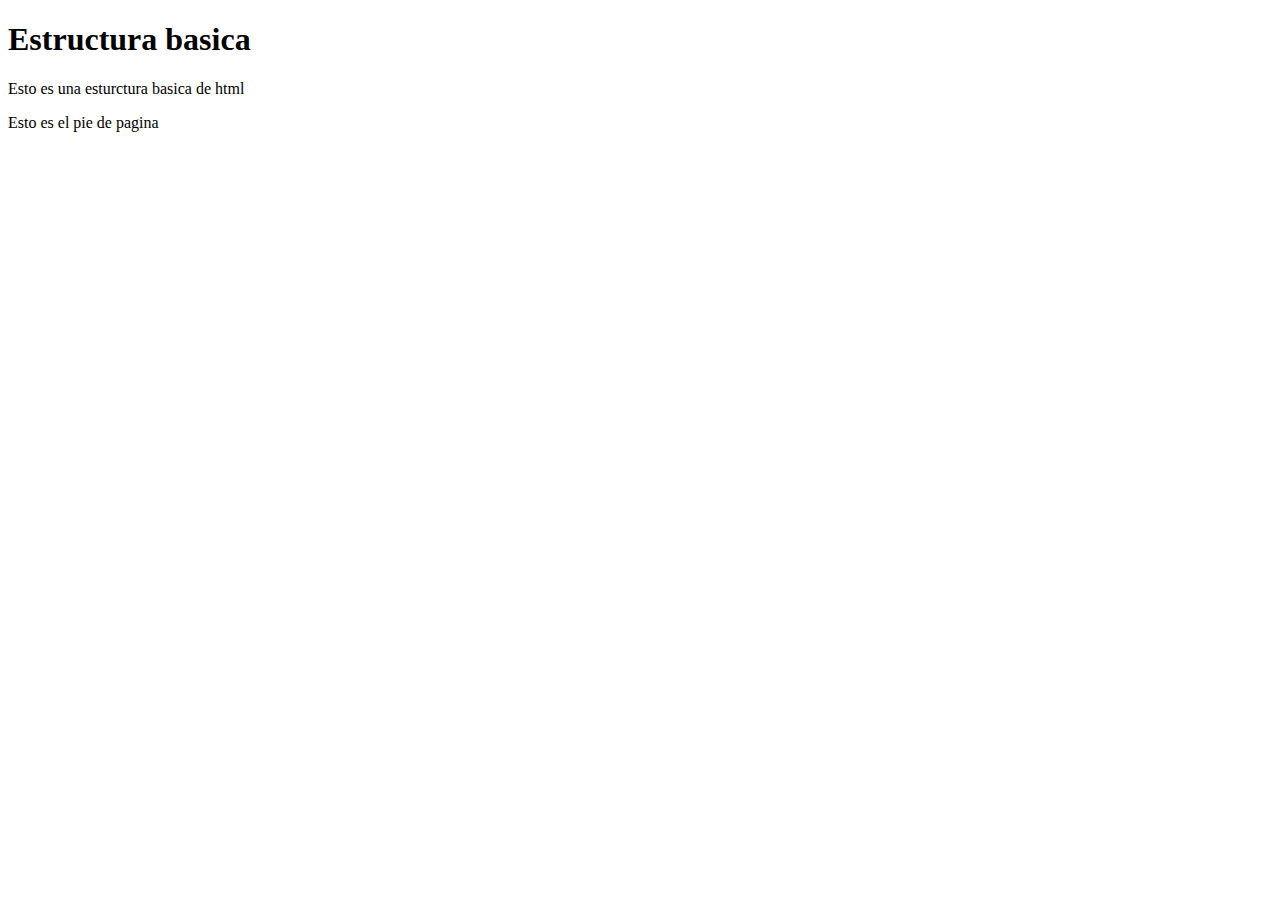
<file: 1Curso-frontendDeveloper/1_conceptos_basicos/index.html>
<!DOCTYPE html>
<html lang="en">
<head>
    <meta charset="UTF-8">
    <meta http-equiv="X-UA-Compatible" content="IE=edge">
    <meta name="viewport" content="width=device-width, initial-scale=1.0">
    <title>Document</title>
</head>
<body>
    <header><h1>Estructura basica</h1></header>
        <section>
        <p>
            Esto es una esturctura basica de html
        </p>
    </section>
    <footer>
        <p>Esto es el pie de pagina</p>
    </footer>
</body>
</html>
</file>
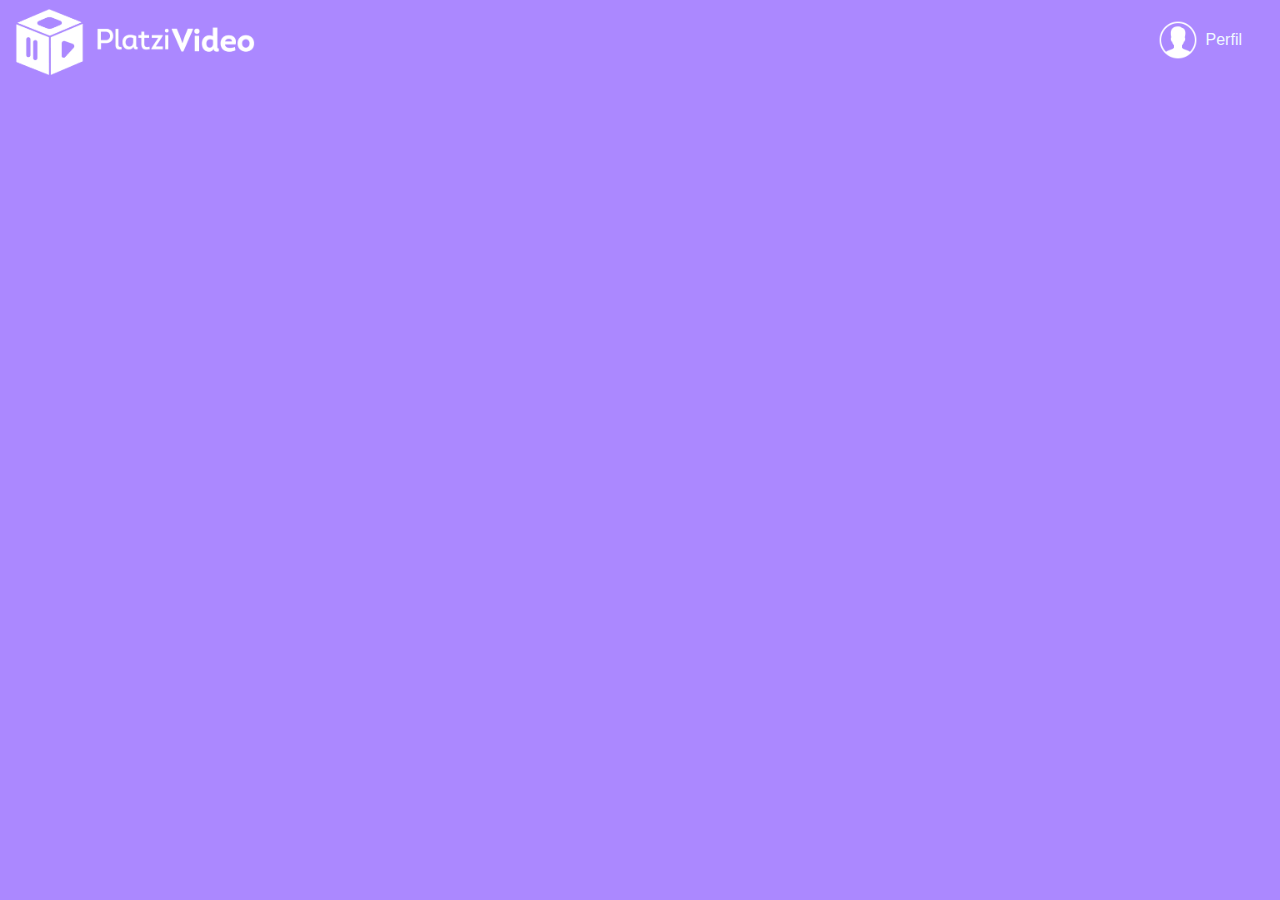
<file: 1Curso-frontendDeveloper/23_EstructuraconHtml_y_BEM-Menu-desplegable/menudesplegable.html>
<!DOCTYPE html>
<html lang="en">
<head>
    <meta charset="UTF-8">
    <meta http-equiv="X-UA-Compatible" content="IE=edge">
    <meta name="viewport" content="width=device-width, initial-scale=1.0">
    <link rel="preconnect" href="https://fonts.googleapis.com">
    <link rel="preconnect" href="https://fonts.gstatic.com" crossorigin>
    <title>Document</title>
</head>
<style>
    body{
        margin: 0;
        font-family: 'Mulish', sans-serif;
        background-color: #ab88ff;
    }
    .header{
        background: #ab88ff;
        width: 100%;
        height: 80px;
        display: flex;
        justify-content: space-between;
        align-items: center;
    }
    .header__img{
        width: 250px;
        margin-top: 4px;
        margin-left: 10px;
    }
    .header__menu{
        margin-right: 30px;
        /* background-color:cadetblue; */
    }
    .header__menu ul{
        display: none;
        /* background-color:rgb(160, 95, 138); */
        list-style: none;
        padding: 0;
        position:absolute;
        width: 100px;
        text-align: right;
        margin: 0px 0px 0px -14px;
    }

    .header__menu:hover ul, ul:hover{
        display: block;
    }
    .header__menu li{
        margin: 10px 0px;
    }
    .header__menu li a{
        color: cornsilk;
        text-decoration: none;
    }
    .header__menu li a:hover{
        color: cornsilk;
        text-decoration: underline;
    }
    .header__menu--profile{
        margin: 8px;
         
        /* background-color:rgb(31, 211, 112); */
        display: flex;
        align-items: center;
    }
    .header__menu--profile img{
        margin-right: 8px;
        width: 40px;
    }
    .header__menu--profile p{
        margin:0px;
        color: aliceblue;
    }
</style>
<body>
    <header class="header">
        <img class="header__img" src="logo-platzi.png" alt="logodeplatzi">
        <div class="header__menu">
            <div class="header__menu--profile">
                <img src="./user-icon.png" alt="icono usuario">
                <p>Perfil</p>

            </div>
            <ul>
                <li><a href="/">Cuenta</a></li>
                <li><a href="/">Cerrar Sesion</a></li>

            </ul>
        </div>
    </header>
</body>
</html>
</file>
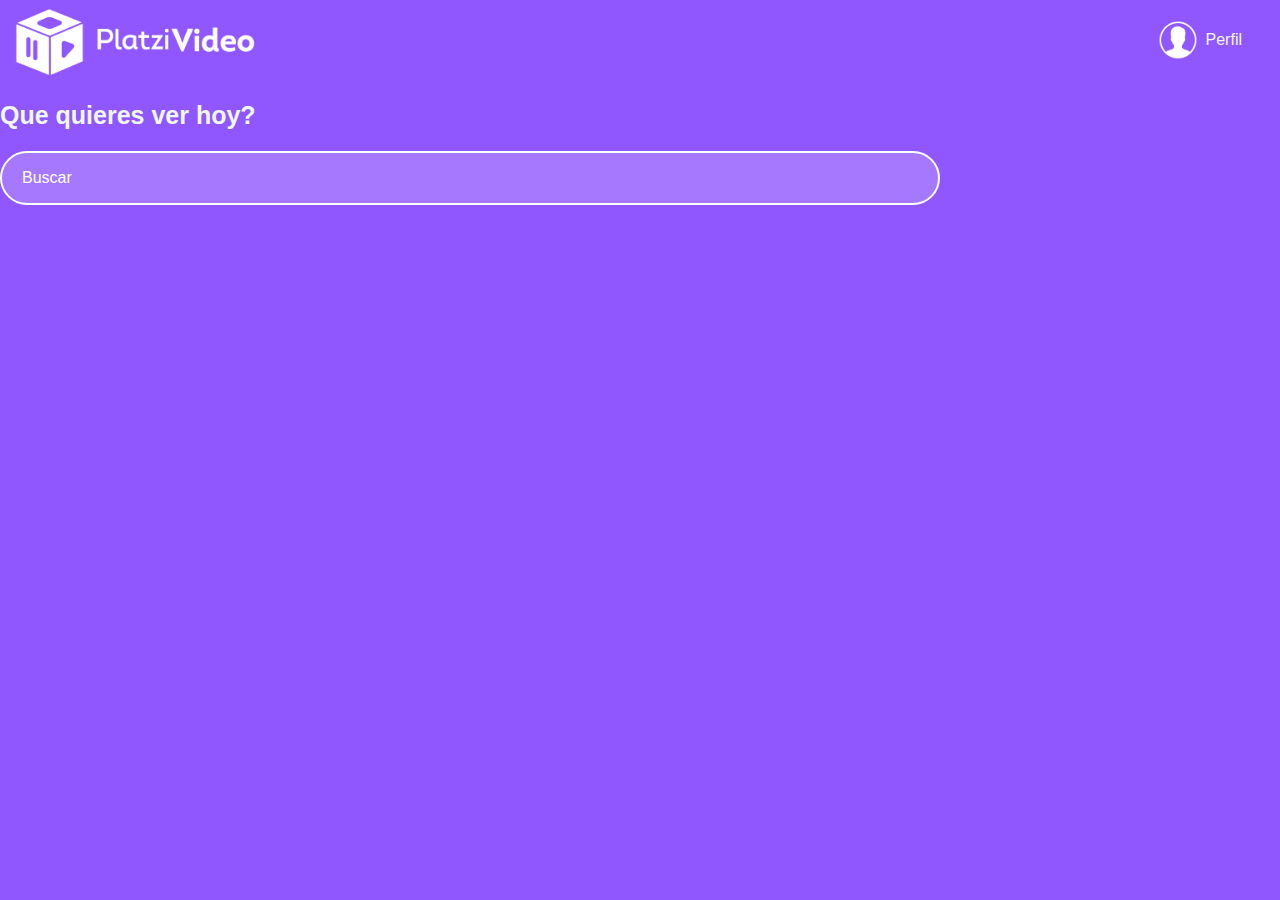
<file: 1Curso-frontendDeveloper/25_Buscador/buscador.html>
<!DOCTYPE html>
<html lang="en">
<head>
    <meta charset="UTF-8">
    <meta http-equiv="X-UA-Compatible" content="IE=edge">
    <meta name="viewport" content="width=device-width, initial-scale=1.0">
    <link rel="preconnect" href="https://fonts.googleapis.com">
    <link rel="preconnect" href="https://fonts.gstatic.com" crossorigin>
    <title>Document</title>
</head>
<style>
    body{
        margin: 0;
        font-family: 'Mulish', sans-serif;
        background-color: #8f57fd;
    }
    .header{
        background: #8f57fd;
        width: 100%;
        height: 80px;
        display: flex;
        justify-content: space-between;
        align-items: center;
    }
    .header__img{
        width: 250px;
        margin-top: 4px;
        margin-left: 10px;
    }
    .header__menu{
        margin-right: 30px;
        /* background-color:cadetblue; */
    }
    .header__menu ul{
        display: none;
        /* background-color:rgb(160, 95, 138); */
        list-style: none;
        padding: 0;
        position:absolute;
        width: 100px;
        text-align: right;
        margin: 0px 0px 0px -14px;
    }

    .header__menu:hover ul, ul:hover{
        display: block;
    }
    .header__menu li{
        margin: 10px 0px;
    }
    .header__menu li a{
        color: cornsilk;
        text-decoration: none;
    }
    .header__menu li a:hover{
        color: cornsilk;
        text-decoration: underline;
    }
    .header__menu--profile{
        margin: 8px;
         
        /* background-color:rgb(31, 211, 112); */
        display: flex;
        align-items: center;
    }
    .header__menu--profile img{
        margin-right: 8px;
        width: 40px;
    }
    .header__menu--profile p{
        margin:0px;
        color: aliceblue;
    }
    .main{
        height: 300px;
    }
    .main__title{
        font-size: 25px;
        color: aliceblue;
    }
    .input{
        background-color: rgba(255,255,255,0.2);
        border: 2px solid white;
        border-radius: 40px;
        color:white;
        font-size: 16px;
        font-family: 'Mulish', sans-serif;
        height: 50px;
        padding: 0px 20px;
        width: 70%;
        outline: none;

    }
    ::placeholder{
        color: white;
    }
    </style>
<body>
    <header class="header">
        <img class="header__img" src="logo-platzi.png" alt="logodeplatzi">
        <div class="header__menu">
            <div class="header__menu--profile">
                <img src="./user-icon.png" alt="icono usuario">
                <p>Perfil</p>

            </div>
            <ul>
                <li><a href="/">Cuenta</a></li>
                <li><a href="/">Cerrar Sesion</a></li>

            </ul>
        </div>
    </header>
    <section class="main"> 
        <h2 class="main__title">Que quieres ver hoy?</h2>
        <input class="input" type="text" placeholder="Buscar">
    </section>
</body>
</html>
</file>
